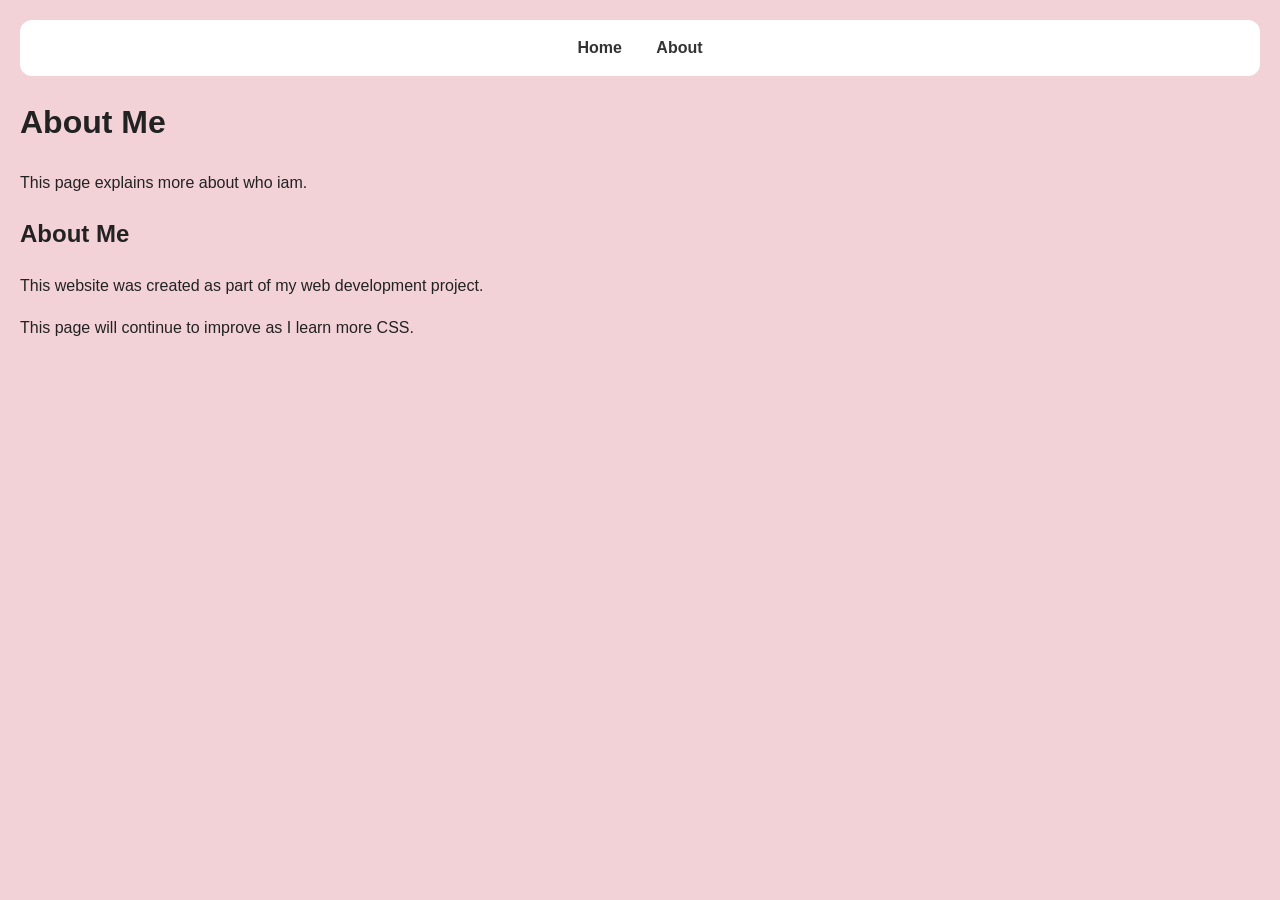
<file: about.html>
<!DOCTYPE html>
<html>
<head>
    <link rel="stylesheet" href="styles.css">
    <title>About</title>
</head>
<body>
    <nav>
        <a href="index.html">Home</a>
        <a href="about.html">About</a>
    </nav>
    
    <h1>About Me</h1>
    <p>This page explains more about who iam.</p>
    <h2 class="section-title">About Me</h2>
    <p class="callout">
        This website was created as part of my web development project.
    </p>
    <p class="note">
        This page will continue to improve as I learn more CSS.
    </p>
</body>
</html>
</file>
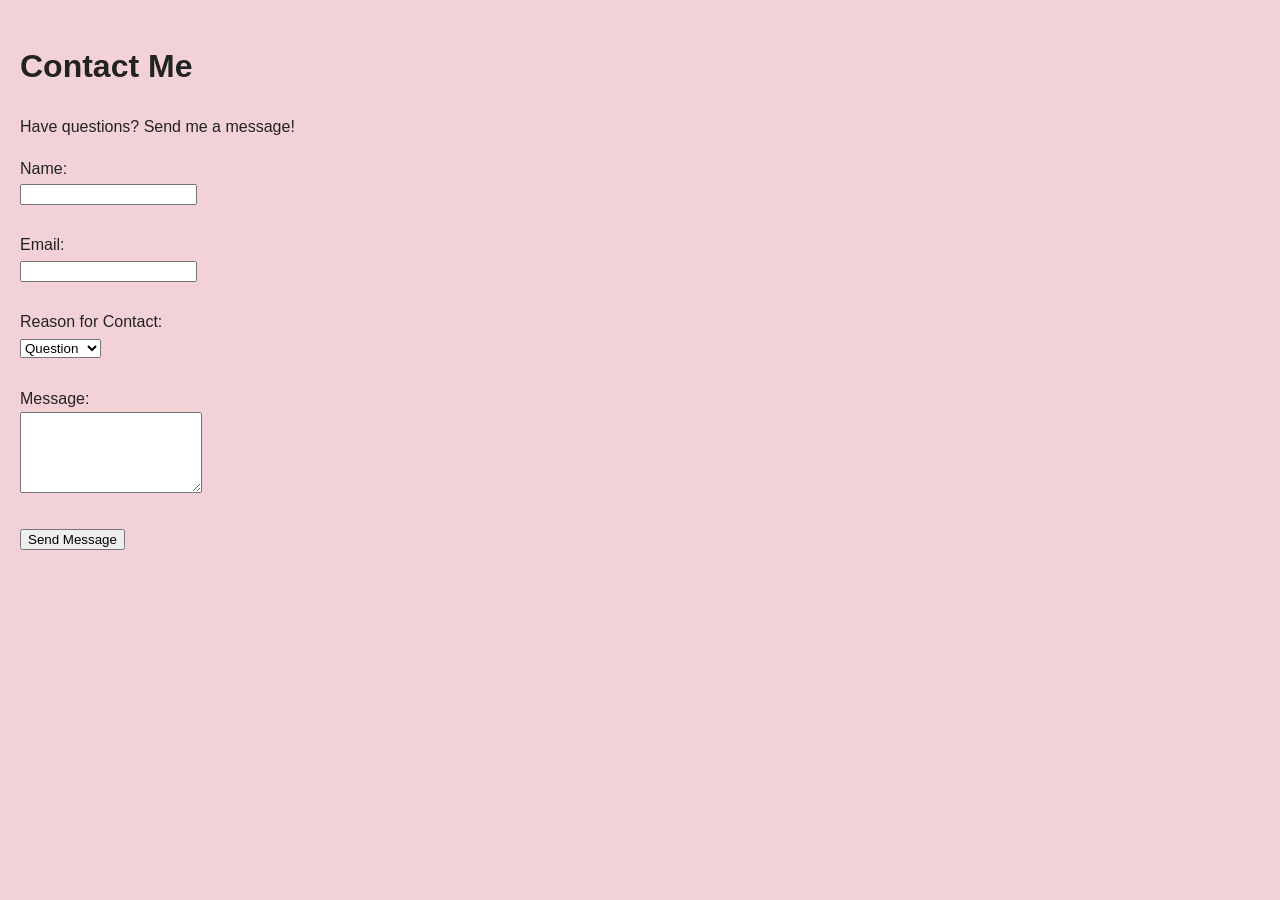
<file: contact.html>
<!DOCTYPE html>
<html lang="en">
<head>
    <meta charset="UTF-8">
    <title>Contact Me</title>
    <link rel="stylesheet" href="styles.css">
</head>

<body>

<h1>Contact Me</h1>
<p>Have questions? Send me a message!</p>

<form>

    <!-- Name -->
    <label for="name">Name:</label><br>
    <input type="text" id="name" name="name" required><br><br>

    <!-- Email -->
    <label for="email">Email:</label><br>
    <input type="email" id="email" name="email" required><br><br>

    <!-- Dropdown (extra requirement) -->
    <label for="reason">Reason for Contact:</label><br>
    <select id="reason" name="reason">
        <option value="question">Question</option>
        <option value="feedback">Feedback</option>
        <option value="other">Other</option>
    </select><br><br>

    <!-- Message -->
    <label for="message">Message:</label><br>
    <textarea id="message" name="message" rows="5"></textarea><br><br>

    <!-- Submit -->
    <button type="submit">Send Message</button>

</form>

</body>
</html>
</file>
<file: styles.css>
body {
  font-family: Arial, sans-serif;
  line-height: 1.6;
  margin: 0;
  padding: 20px;
  background-color: rgb(243, 210, 215);
  color: #222;
}

.container {
  max-width: 900px;
  margin: 0 auto;
  background-color: #fff9fb;
  padding: 25px;
  border-radius: 16px;
}

nav {
  background-color: white;
  padding: 15px 0;
  text-align: center;
  margin-bottom: 20px;
  border-radius: 12px;
}

nav a {
  text-decoration: none;
  color: #333;
  margin: 0 15px;
  font-weight: bold;
}

header {
  text-align: center;
  margin-bottom: 25px;
}

.top-section {
  display: flex;
  flex-wrap: wrap;
  gap: 20px;
  align-items: center;
  margin-bottom: 30px;
}

.about-text {
  flex: 1 1 300px;
}

.hero-image {
  flex: 1 1 300px;
  width: 100%;
  max-width: 500px;
  height: auto;
  border-radius: 14px;
  box-shadow: 0 4px 10px rgba(0, 0, 0, 0.15);
}

.feature-section {
  display: flex;
  flex-wrap: wrap;
  gap: 20px;
  align-items: center;
  margin-bottom: 30px;
}

.feature-text {
  flex: 1 1 300px;
}

.feature-image {
  flex: 1 1 250px;
}

.content-image {
  width: 100%;
  max-width: 350px;
  height: auto;
  border-radius: 12px;
  border: 2px solid #e3c7cf;
}

.icon-image {
  width: 70px;
  height: auto;
  margin-top: 10px;
  display: block;
  margin: 10px auto;
}

.card,
section {
  margin-bottom: 30px;
}

img {
  max-width: 100%;
  height: auto;
  margin-bottom: 15px;
}

.staff-picks {
  text-align: center;
  padding: 40px;
}

.book {
  margin: 20px;
  border-radius: 10px;
}

.btn {
  display: inline-block;
  margin-top: 10px;
  padding: 10px 18px;
  background-color: f8c8dc;
  color: black;
  text-decoration: none;
  border-radius: 8px;
  font-weight: bold;
  transition: 0.3s;
}

.btn:hover {
  background-color: f4a6c1;
  cursor: pointer;
}

@media (max-width: 600px) {
  .book img {
    width:100px
  }
}
</file>
